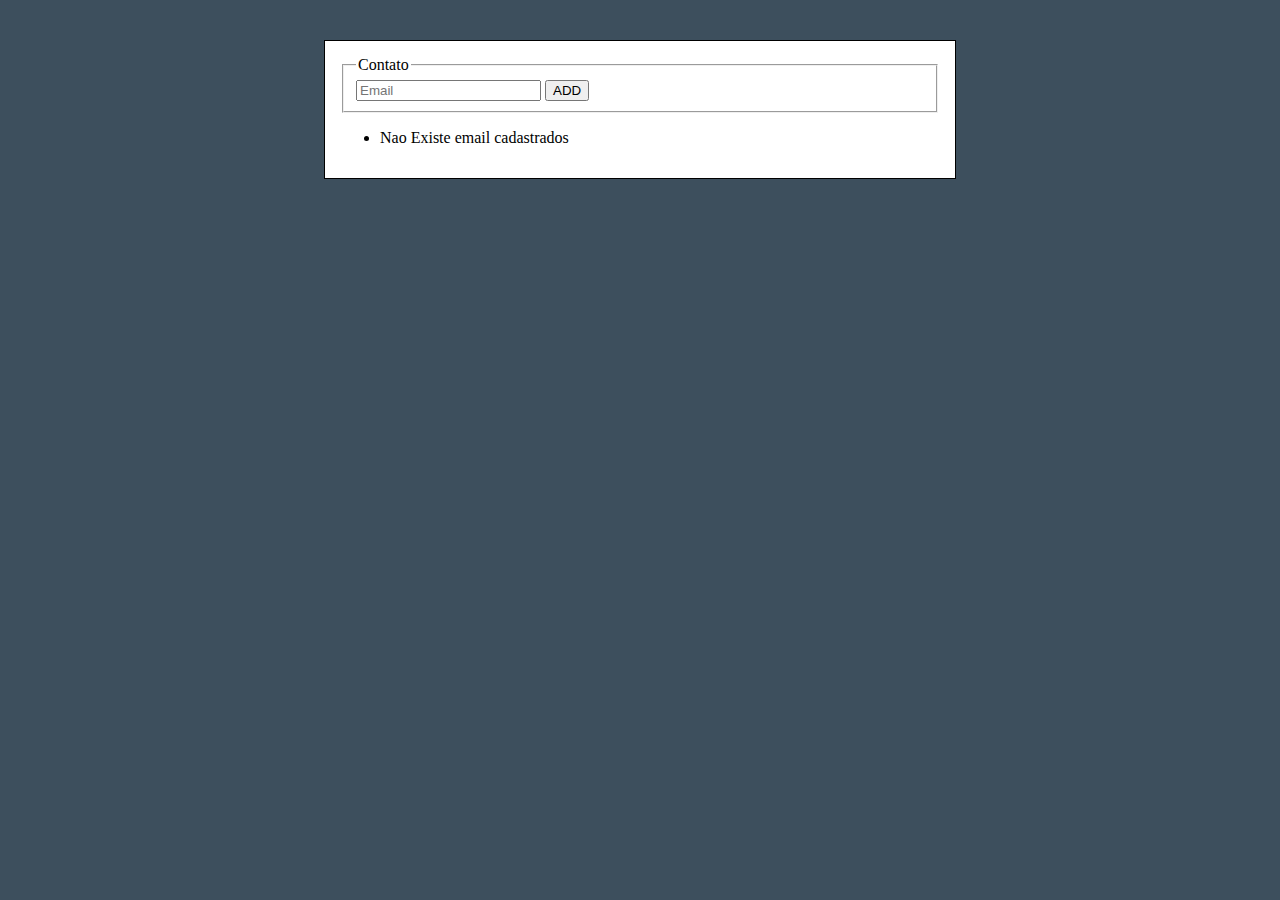
<file: app/index.html>
<!DOCTYPE html>
<html>
<head>
	<title>App Contatos</title>
	<link rel="stylesheet" href="http://yui.yahooapis.com/pure/0.6.0/pure-min.css">
	<link rel="stylesheet" type="text/css" href="main.css">

</head>
<body>
	<div class="container">
		<form class="pure-form">
		    <fieldset>
		        <legend>Contato</legend>

		        <input type="text" placeholder="Email" id="email">
		     
		        <button type="submit" class="pure-button pure-button-primary">ADD</button>
		    </fieldset>
		</form>
		<ul>
			<li>Nao Existe email cadastrados</li>
		</ul>
	</div>
<script type="text/javascript" src="main.js" async></script>
</body>
</html>
</file>
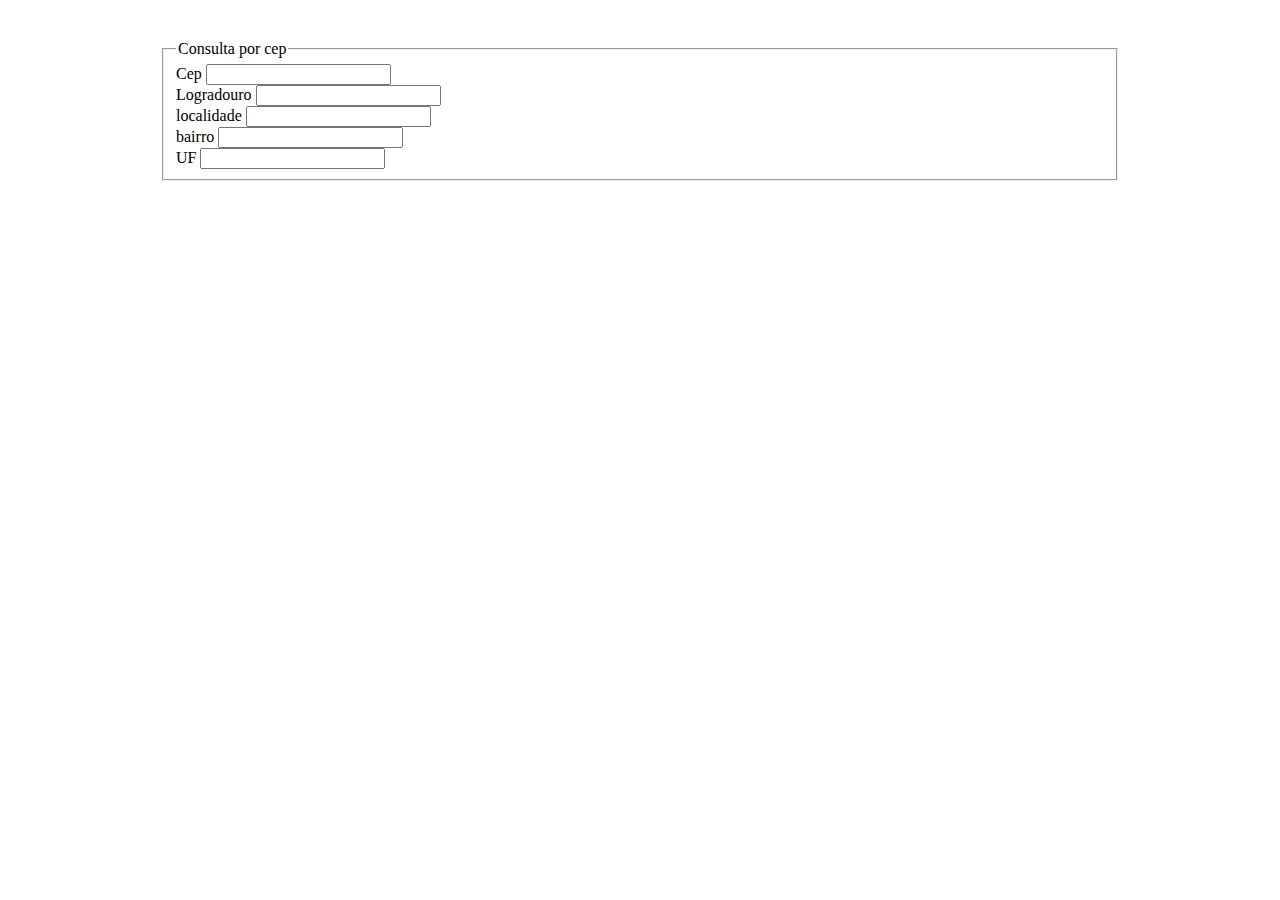
<file: cep/index.html>
<!DOCTYPE html>
<html>
<head>
	<title>Consulta por cep</title>
	<meta charset="UTF-8">
	<link rel="stylesheet" href="http://yui.yahooapis.com/pure/0.6.0/pure-min.css">
	<link rel="stylesheet" href="http://yui.yahooapis.com/pure/0.6.0/grids-responsive-min.css">
	<link rel="stylesheet" type="text/css" href="cep.css">
</head>
<body> 
<div class="container">
<form class="pure-form pure-form-stacked">
    <fieldset>
        <legend>Consulta por cep</legend>

        <div class="pure-g">
            <div class="pure-u-1 pure-u-md-1-3">
                <label for="cep">Cep</label>
                <input id="cep" class="pure-u-23-24" type="text" maxlength="8">
            </div>

            <div class="pure-u-1 pure-u-md-1-3">
                <label for="Logradouro">Logradouro</label>
                <input id="logradouro" class="pure-u-23-24" type="text">
            </div>

            <div class="pure-u-1 pure-u-md-1-3">
                <label for="localidade">localidade</label>
                <input id="localidade" class="pure-u-23-24" type="text">
            </div>

            <div class="pure-u-1 pure-u-md-1-3">
                <label for="bairro">bairro</label>
                <input id="bairro" class="pure-u-23-24" type="text">
            </div>

            <div class="pure-u-1 pure-u-md-1-3">
                <label for="uf">UF</label>
               <input id="uf" class="pure-u-23-24" type="text">
               
            </div>
        </div>
    </fieldset>
</form>
</div>


 <script type="text/javascript" src="jquery-2.1.4.min.js"></script>
 <script type="text/javascript" src="cep.js"></script>
</body>
</html>
</file>
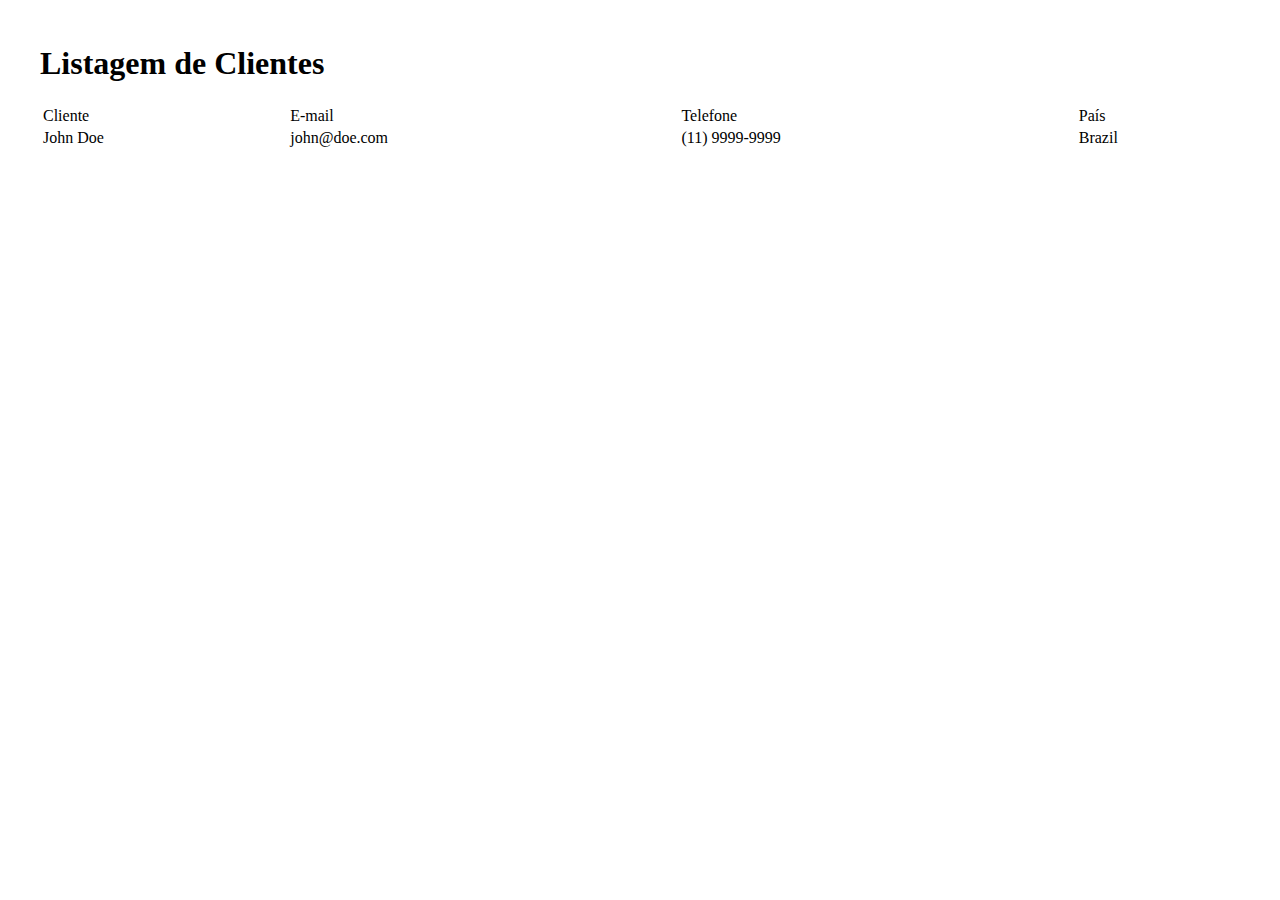
<file: clientes-master/index.html>
<!DOCTYPE html>
<html lang="en">
<head>
	<meta charset="UTF-8">
	<title>Listagem de Clientes</title>
	<link rel="stylesheet" href="http://yui.yahooapis.com/pure/0.6.0/pure-min.css">
	<link rel="stylesheet" href="clientes.css">
</head>
<body>
	<h1>Listagem de Clientes</h1>

	<table class="pure-table pure-table-bordered">
		<tr>
			<td>Cliente</td>
			<td>E-mail</td>
			<td>Telefone</td>
			<td>País</td>
		</tr>
		<tr>
			<td>John Doe</td>
			<td>john@doe.com</td>
			<td>(11) 9999-9999</td>
			<td>Brazil</td>
		</tr>
	</table>

	<script type="text/template">

	</script>

	<script src="jquery-2.1.3.min.js"></script>
	
	<script src="clientes.js"></script>
</body>
</html>
</file>
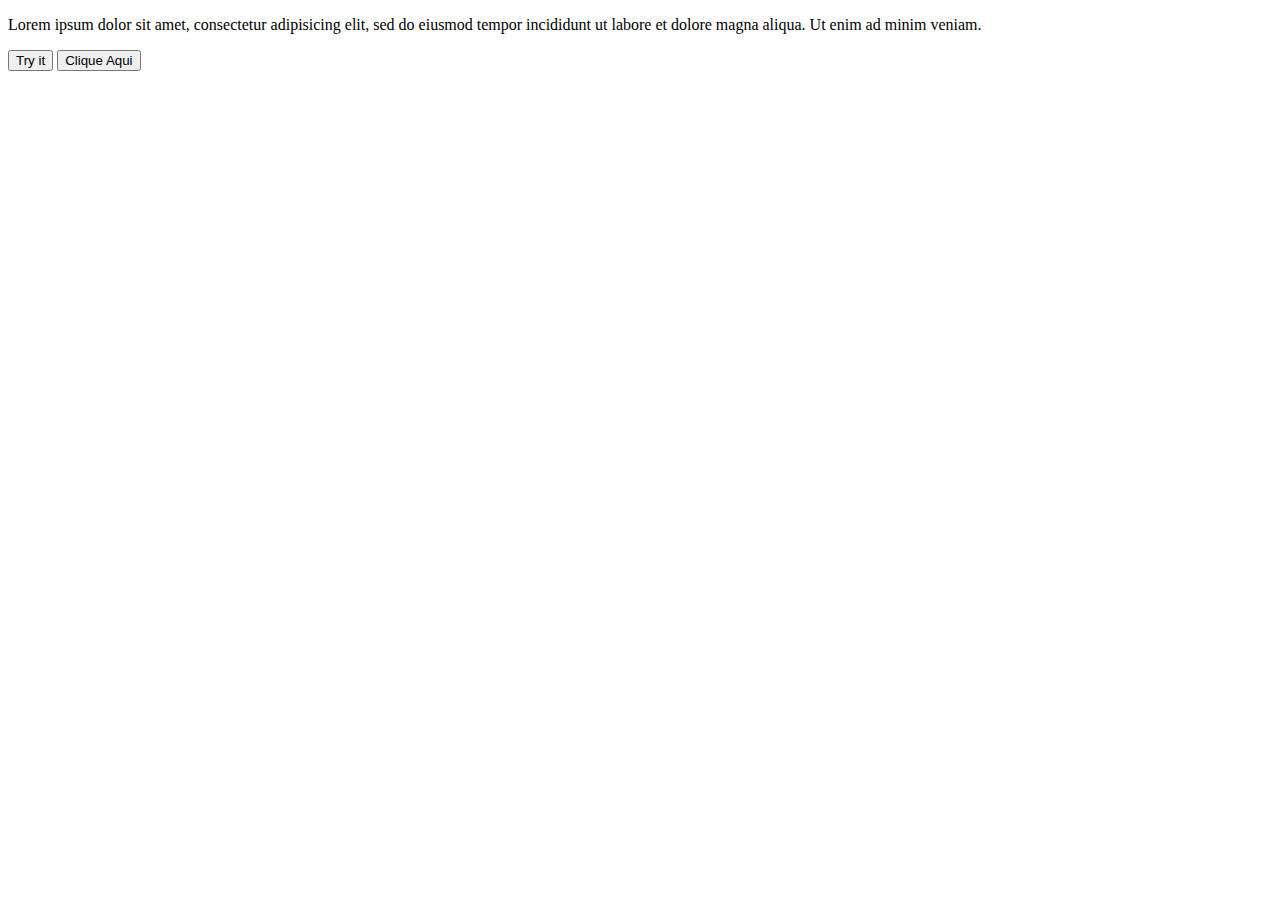
<file: Exe/index.html>
<!DOCTYPE html>
<html lang="en">
<head>
	<meta charset="UTF-8">
	<title>exer</title>
	<script src="js/moeda.js"></script>
	<script src="js/soma.js"></script>
	<script src="js/main.js"></script>


	
</head>
<body>
	<p> 
      Lorem ipsum dolor sit amet, consectetur adipisicing elit, sed do eiusmod
      tempor incididunt ut labore et dolore magna aliqua. Ut enim ad minim veniam.
  
	</p>

 	<button id="myBtn">Try it</button>

	<button onclick="alert('oi')">Clique Aqui</button>
</body>
</html>
</file>
<file: app/main.css>
body{
	padding: 2em;
	background-color: #3D4F5D;

	

}
.container{
	width: 600px;
	margin: 0 auto;
	border: 1px solid #000;
	padding: 15px;
	background-color: #fff
}
.error{border-color:red !important;}
</file>
<file: cep/cep.css>
body{
 	padding: 2em;
 }

 .error{
 	border: 1px solid red !important;
 }

 .container{
 	width: 960px;
 	margin: 0 auto;
 	
 }
</file>
<file: clientes-master/clientes.css>
table {
	width: 100%;
}

body {
	padding: 1em 2em;
}
</file>
